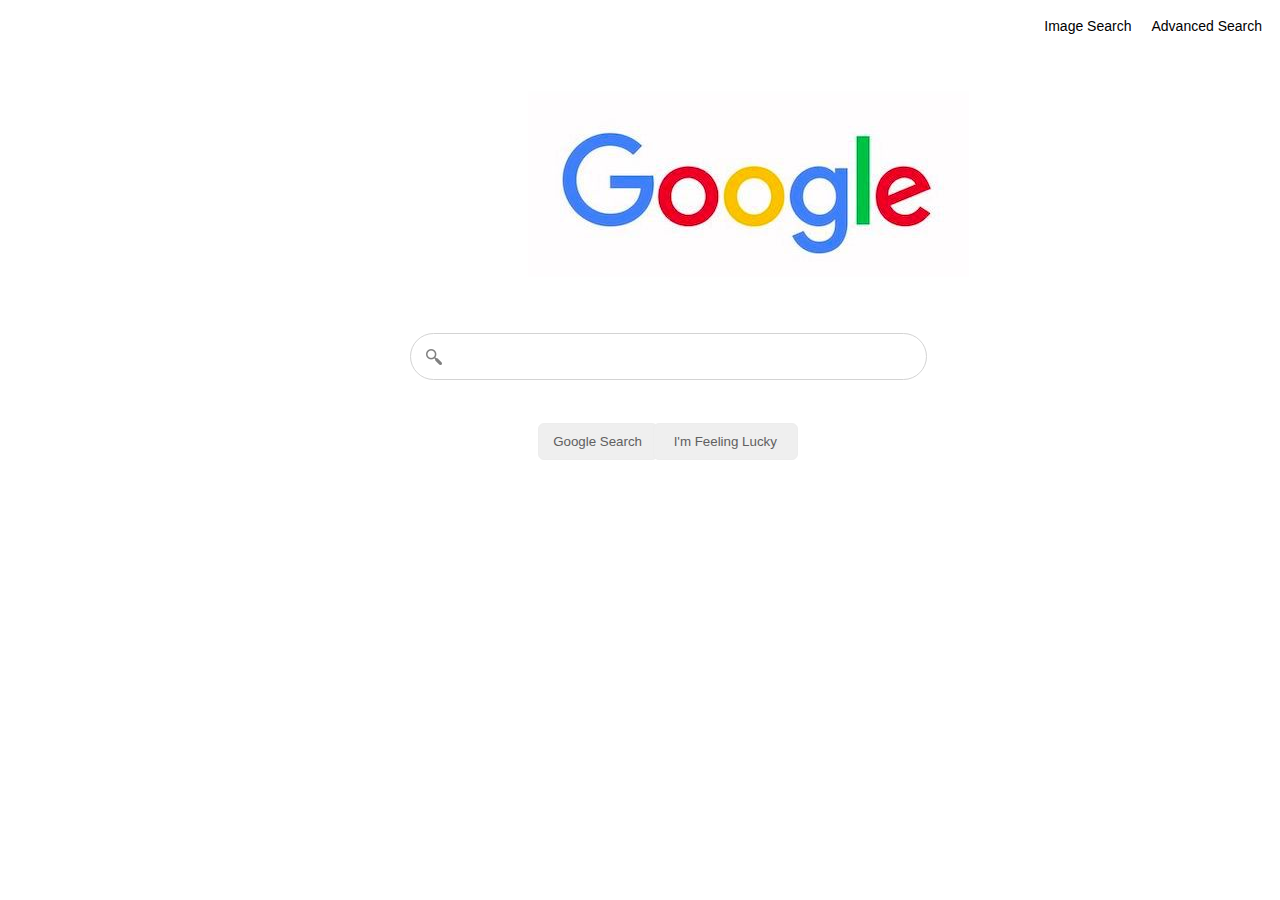
<file: index.html>
<!DOCTYPE html>
<html lang="en">
    <head>
        <title>Google</title>
        <link rel="stylesheet" href="styles.css">
    </head>
    <body>
        <img src="googleimage.jpg">
        <a href="advanced-search.html">Advanced Search</a>
        <a href="image-search.html">Image Search</a>
        <form action="https://google.com/search">
            <input type="text" id="search" name="q">
            <input type="submit" id="submit" value="Google Search">
            <input type="submit" id="lucky" value="I'm Feeling Lucky" name="btnI">
        </form>
    </body>
</html>
</file>
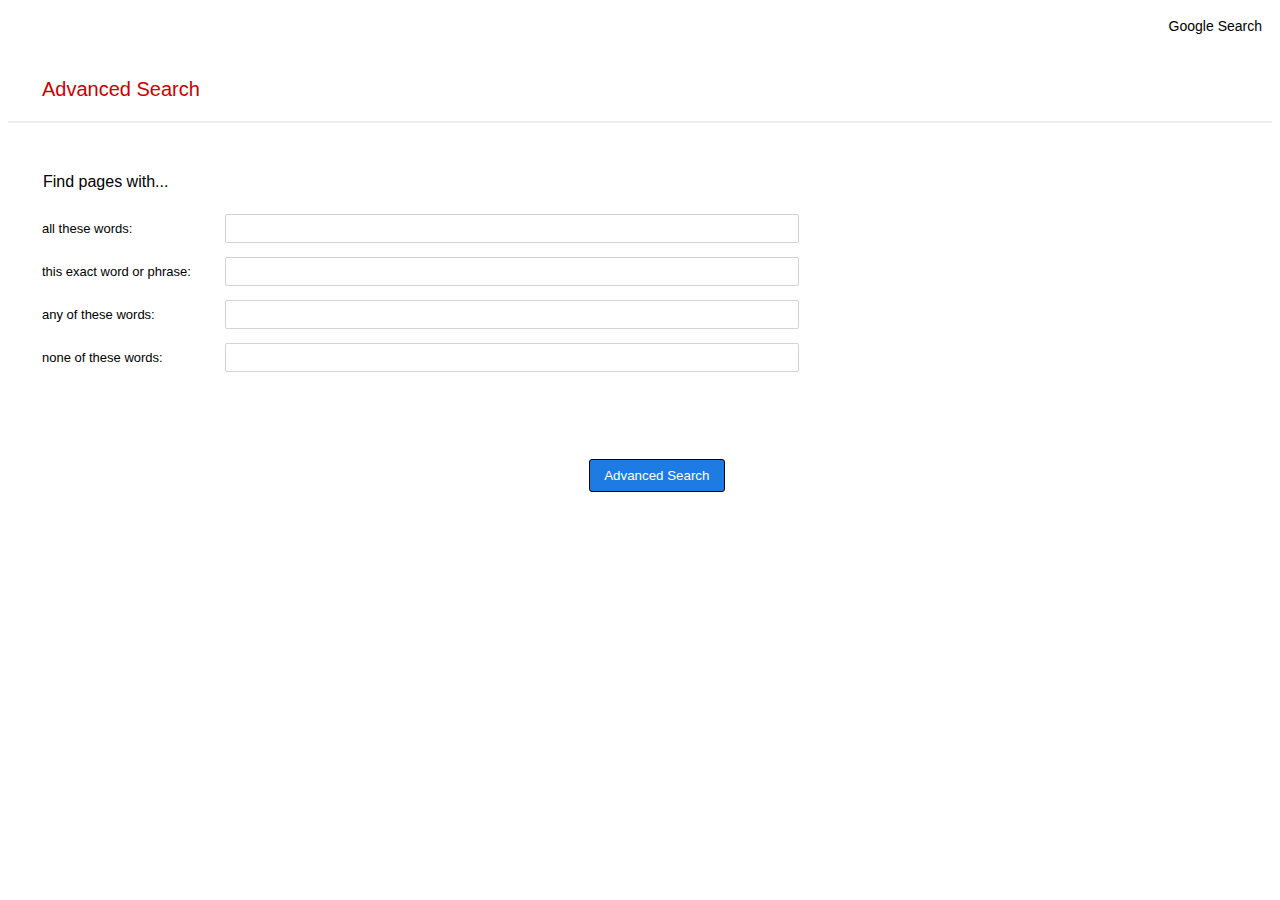
<file: advanced-search.html>
<!DOCTYPE html>
<html lang="en">
    <head>
        <title>Google Advanced Search</title>
        <link rel="stylesheet" href="styles.css">
    </head>
    <body>
        <a href="index.html">Google Search</a>
        <hr id="topLine">
        <p id = advTitle>Advanced Search</p>
        <hr id="bottomLine">
        <form id="advSearch" action="https://google.com/search">
            <p id="find">Find pages with...</p> 
            <label for="all">all these words:</label>
            <input type="text" id="all" name="as_q"><br>
            <label for="exact">this exact word or phrase:</label>
            <input type="text" id="exact" name="as_epq"><br>
            <label for="any">any of these words:</label>
            <input type="text" id="any" name="as_oq"><br>
            <label for="none">none of these words:</label>
            <input type="text" id="none" name="as_eq"><br>
            <input type="submit" id="advSubmit" value="Advanced Search">
        </form>
    </body>
</html>
</file>
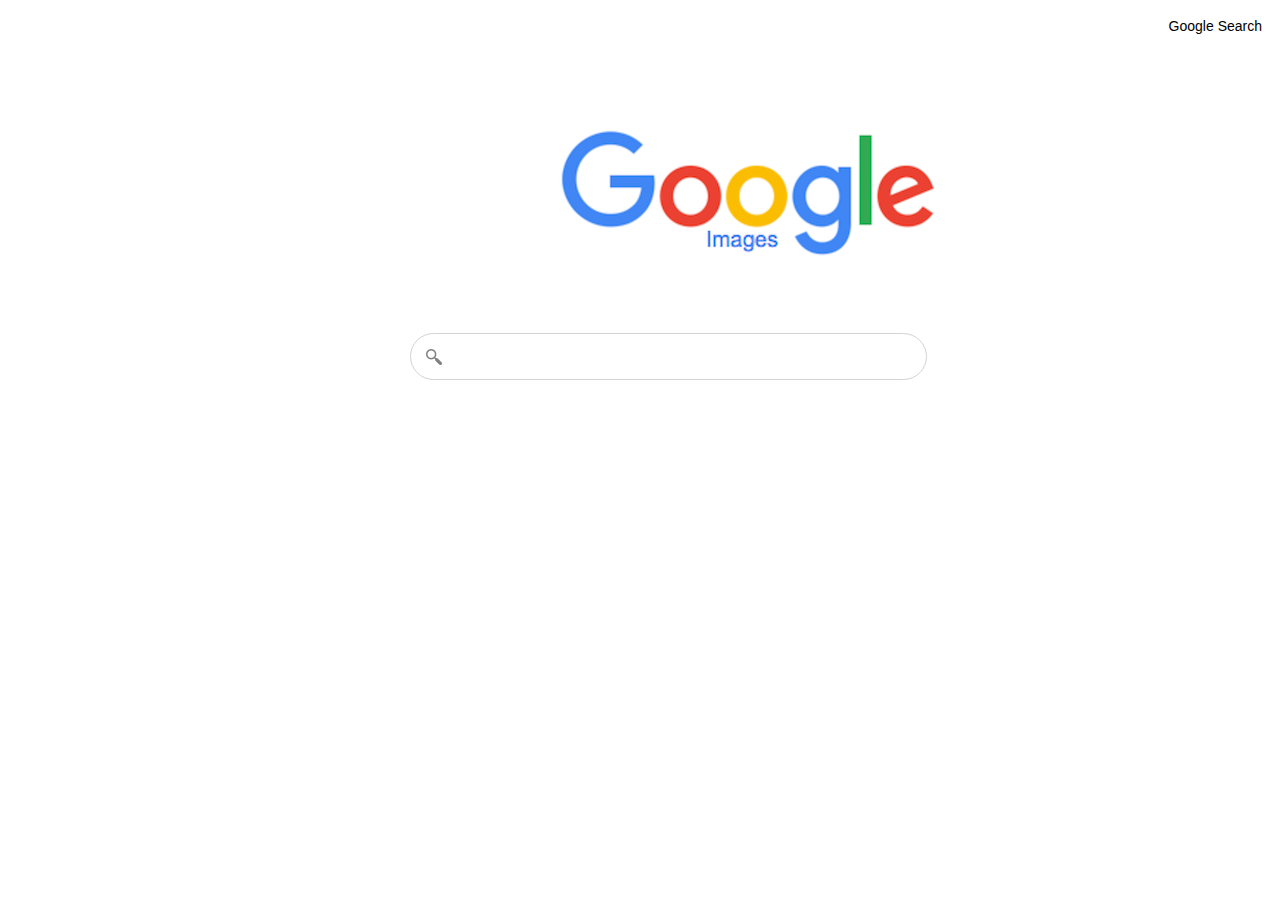
<file: image-search.html>
<!DOCTYPE html>
<html lang="en">
    <head>
        <title>Google Images</title>
        <link rel="stylesheet" href="styles.css">
    </head>
    <body>
        <img src="googleimages.png">
        <a href="index.html">Google Search</a>
        <form action="http://google.com/images">
            <input type="text" id="search" name="q">
        </form>
    </body>
</html>
</file>
<file: styles.css>
/* hyperlinks in right corner of pages */
a:link, a:visited {
    color: black;
    float: right;
    padding: 10px 10px;
    font-size: 14px;
    text-decoration: none;
}

a:hover {
    color: gray;
    text-decoration: underline;
}

img {
    position: relative;
    top: 70px;
    left: 520px;
}
/* search bar on Google search and image search pages */
#search {
    background-image: url('searchicon.png');
    background-position: 15px 15px;
    background-repeat: no-repeat;
    padding-left: 40px;
    left: 32%;
    line-height: 43px;
    position: absolute;
    top: 37%;
    width: 37%;
    border-radius: 40px;
    border-color: lightgray;
    border-width: thin;
    border-style: solid;
    outline: none;
}

#search:hover {
    outline: none;
    box-shadow: 0px 0px 10px lightgray;
}
/* submit button features */
#submit:hover, #lucky:hover, #advSubmit:hover {
    box-shadow: 0px 0px 2px gray;
}

#submit, #lucky{
    height: 37px;
    position: absolute;
    top: 47%;
    border-radius: 5px;
    border-radius: 6px;
    border-color: #ededed;
    border-width: 1px;
    border-style: solid;
    color: #606060;
}

#advSubmit {
    width: 136px;
    left: 46%;
    height: 33px;
    position: absolute;
    top: 51%;
    border-radius: 3px;
    border-width: 1px;
    border-style: solid;
    color: white;
    background-color: #1f7be4;
}

#submit {
    width: 120px;
    left: 42%;
}

#lucky {
    width: 145px;
    left: 51%;
}
/* advanced search page features */
#topLine {
    height: 50px;
    border-style: none;
}

#bottomLine {
    color: #ededed;
    border-style: solid;
}

#find, #advSearch, a, p {
    font-family: Helvetica;
}

#advTitle {
    color: #cc0000;
    margin-left: 34px;
    font-size: 20px;
}

#find {
    margin-left: 15px;
    font-size: 16px;
}

#advSearch {
    margin-left: 20px;
    margin-top: 50px;
    font-size: 13px;
}

label {
    width: 165px;
    display: inline-block;
    margin: 14px;
}

/* textboxes for advanced searches */
#all, #exact, #any, #none {
    height: 25px;
    width: 560px;
    padding-left: 10px;
    border-color: lightgray;
    border-style: solid;
    border-radius: 2px;
    border-width: 1px;
}
</file>
